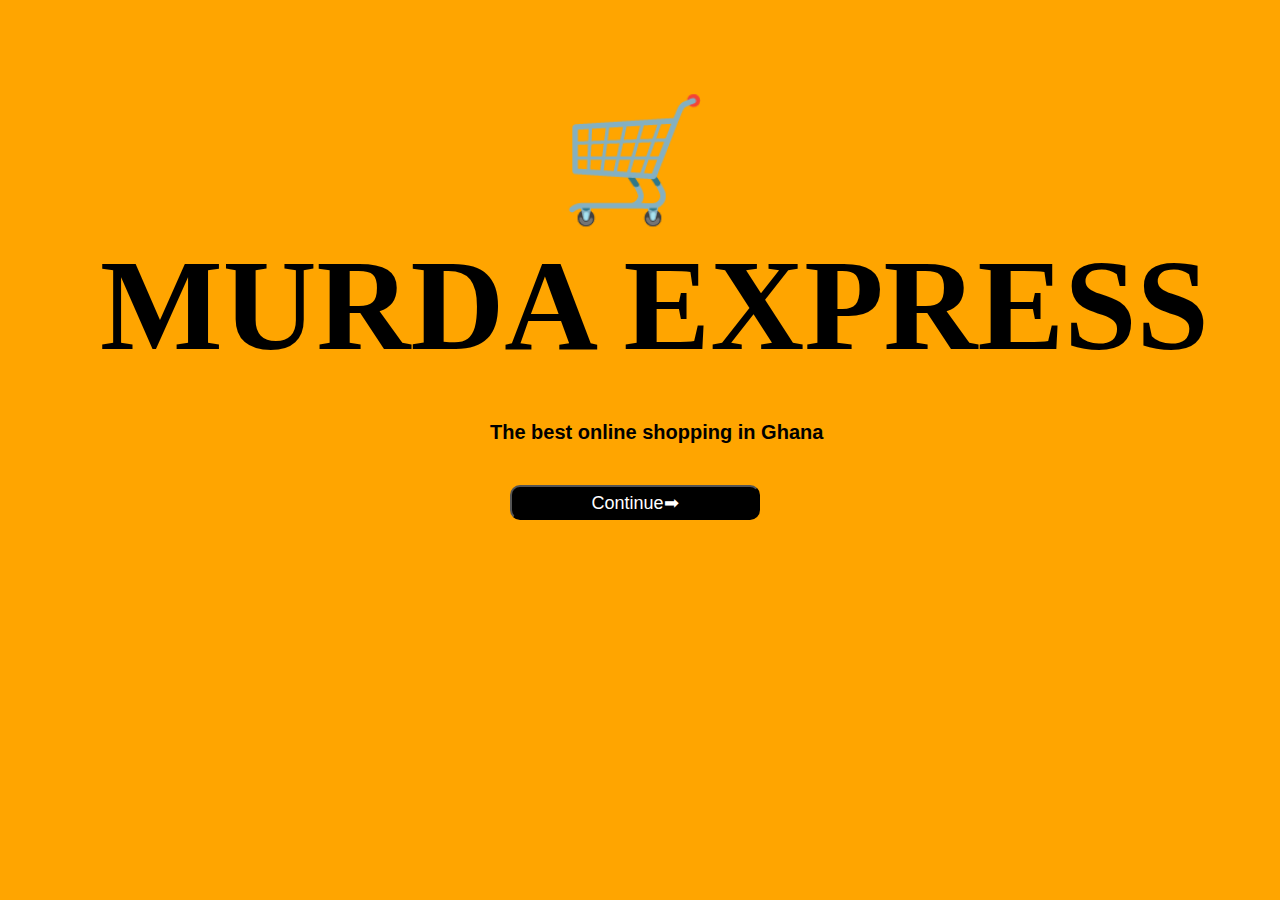
<file: index.html>
<!DOCTYPE html>
<html lang="en">
<head>
    <meta charset="UTF-8">
    <meta name="viewport" content="width=device-width, initial-scale=1.0">
    <title>WELCOME PAGE</title>
    <link rel="stylesheet" href="index.css">

</head>

<body>
<!--webimage-->
        <div class="img">
         <h1 class="image">🛒</h1>
</div><!--webimage div closed-->

<!--text-->
        <div class="text">
        <h1>MURDA EXPRESS</h1>
        <b>The best online shopping in Ghana</b>
</div><!--text div closed-->

<!--button-->
<div class="button">
<button><a href="busy.html">Continue➡</a></button>


</div><!--button div closed-->

    
</body>
</html>
</file>
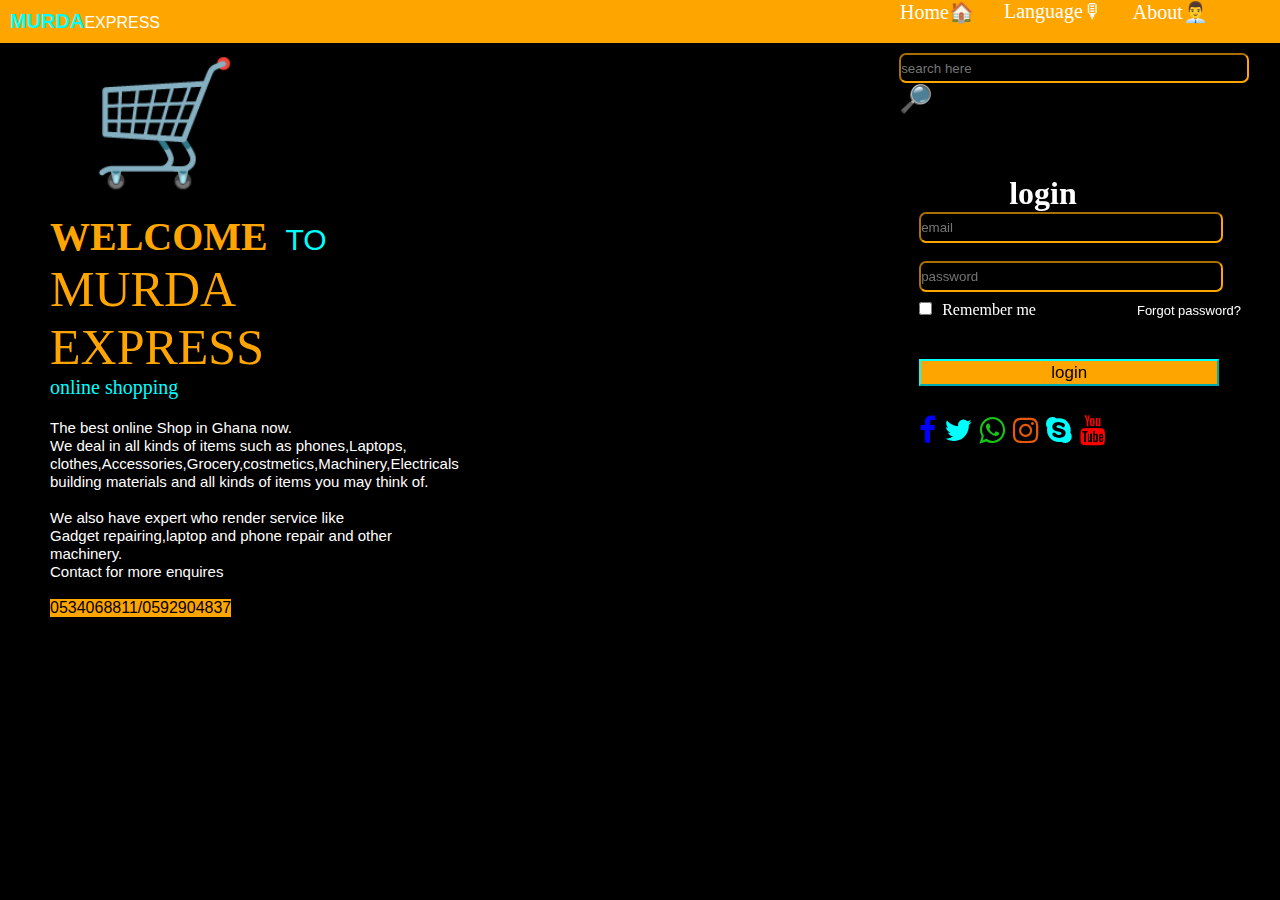
<file: busy.html>
<!DOCTYPE html>
<html lang="en">
<head>
    <meta charset="UTF-8">
    <meta name="viewport" content="width=device-width, initial-scale=1.0">
    <title>ATTYTUDE EXPRESS</title>
<link rel="stylesheet" href="busy.css">
</head>
<body>


    <!--logo-->
    <div class="container">
<div class="logo">
<b>MURDA</b><span>EXPRESS</span>
</div>


    <!--menu-->
    <div class="menu">
<ul>
    <li><a href="main.html">Home🏠</a></li>
    <div class="dropdown">
    <li><a href="#">Language🎙</a></li>
    <div class="drop-option">
        <a href="#">Hausa</a><br>
        <a href="#">Twi</a><br>
        <a href="#">English</a><br>
        <a href="#">Ewe</a><br>
        <a href="#">Ga</a>

    </div>
    </div>
    <li><a href="#">About👨‍💼</a></li>
    
</ul>
    </div>

</div>
<!--webtext-->
<div class="webtextimage">
<h1>🛒</h1>
</div><!--webtextimage div closed-->

<div class="page">
<div class="webtext">
<b>WELCOME</b><span> TO</span><br>
<b1>MURDA EXPRESS</b1><br>
<p>online shopping</p>
<p1>The best online Shop in Ghana now.<br>We deal in all kinds of items
such as phones,Laptops,<br>clothes,Accessories,Grocery,costmetics,Machinery,Electricals<br>
 building materials and all kinds of items you may think of.</p1><br><br>

 <p2>We also have expert who render service like<br>
Gadget repairing,laptop and phone repair and other machinery.<br>
Contact for more enquires</p2><br><br>

<p3>0534068811/0592904837</p3>
</div><!--webtext div closed-->

<!--search and login-->
<div class="searchandlogin">

<div class="search">
        <input type="search" placeholder="search here">
        <a href="#">🔎</a>
</div><!--search div closed-->
 
<div class="login">
    <h1>login</h1>
    <input class="inp1" type="email" placeholder="email"><br><br>
    <input class="inp2"  type="password" placeholder="password"><br>
    <input class="inp3" type="checkbox"><label class="l1">Remember me</label> 
    <a class="a1" href="#">Forgot password?</a><br>
    <button><a class="cn" href="#">login</a></button><br><br>

    

    
<div class="icons">
    <!-- Add icon library -->
<link rel="stylesheet" href="https://cdnjs.cloudflare.com/ajax/libs/font-awesome/4.7.0/css/font-awesome.min.css">

<!-- Add font awesome icons -->
<a href="#" class="fa fa-facebook"></a>
<a href="#" class="fa fa-twitter"></a>
<a href="#" class="fa fa-whatsapp"></a>
<a href="#" class="fa fa-instagram"></a>
<a href="#" class="fa fa-skype"></a>
<a href="#" class="fa fa-youtube"></a>
</div><!--icons closed-->



</div><!--search and login-->
</div><!--page div closed-->
</body>
</html>
</file>
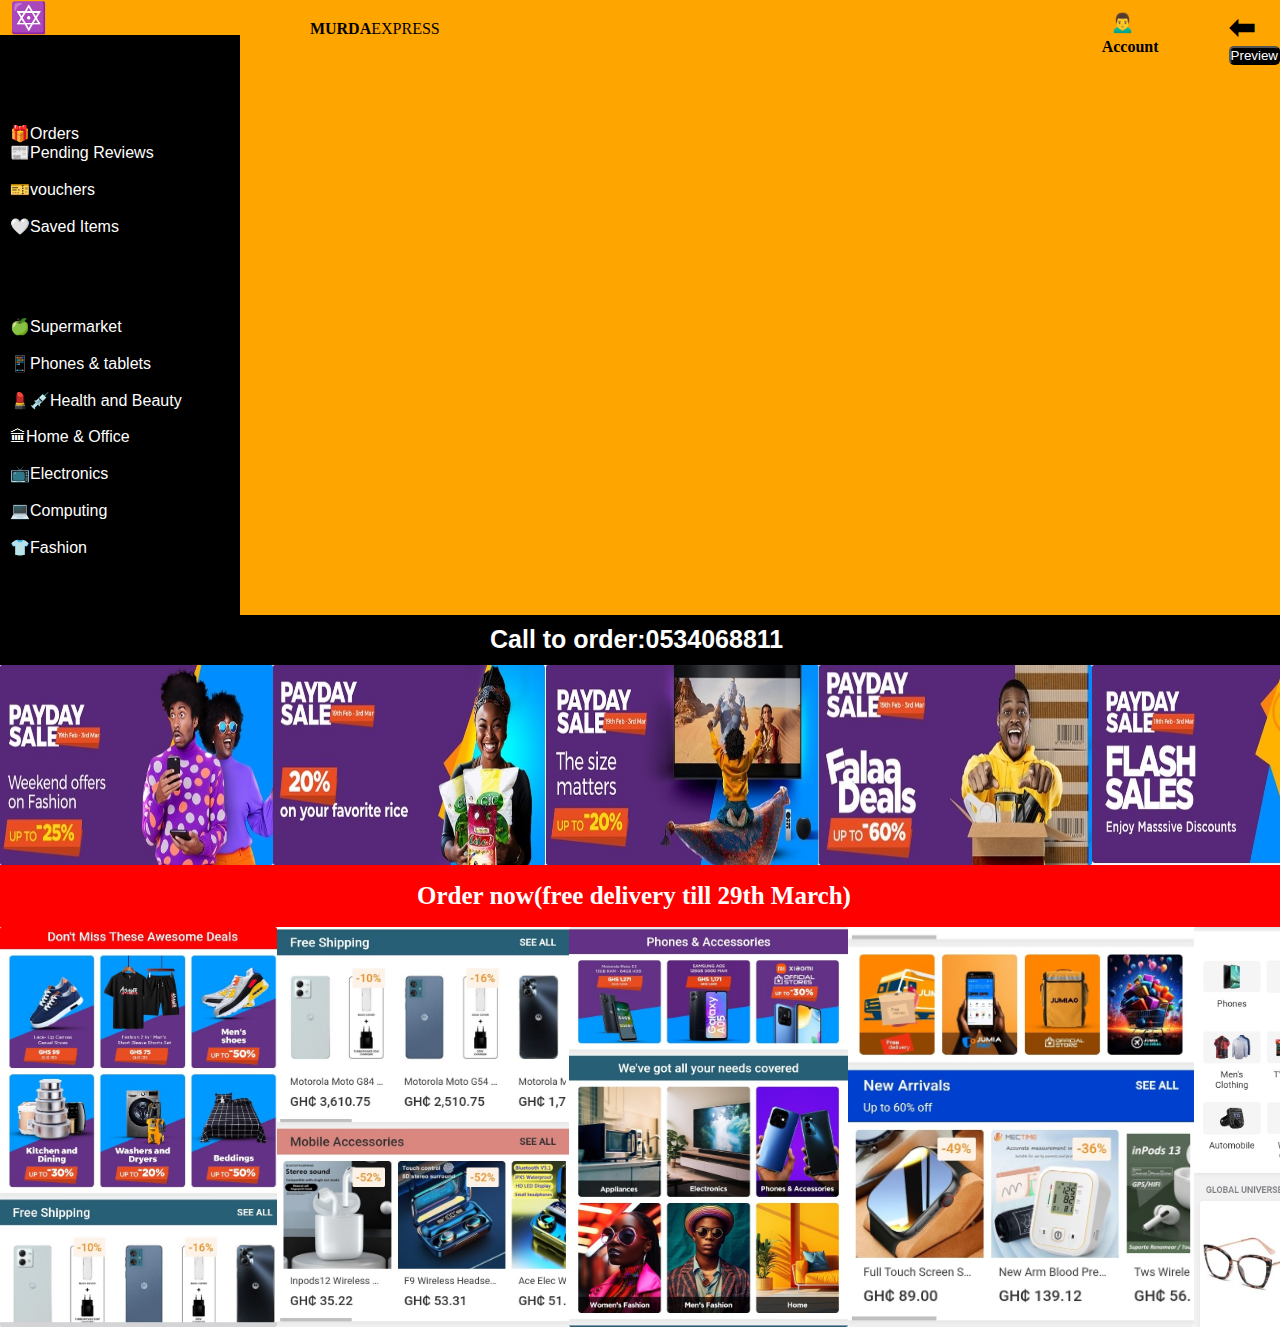
<file: main.html>
<!DOCTYPE html>
<html lang="en">
<head>
    <meta charset="UTF-8">
    <meta name="viewport" content="width=device-width, initial-scale=1.0">
    <title>Main page</title>
    <link rel="stylesheet" href="main.css">

</head>

<body>
    <!--menu container-->
    <div class="menucont">
    <div class="menu">
        <div class="dropdown">
<a class="a1" href="#">🔯</a>
            <div class="dropdown-options">

                <h1>MURDA EXPRESS</h1>
                <a href="#">🎁Orders</a><br>
                <a href="#">📰Pending Reviews</a><br><br>
                <a href="#">🎫vouchers</a><br><br>
                <a href="#">🤍Saved Items</a><br><br>
                
                <h2>OUR CATEGORIES</h2><br><br>
                <a href="#">🍏Supermarket</a><br><br>
                <a href="#">📱Phones &  tablets</a><br><br>
                <a href="#">💄💉Health and Beauty</a><br><br>
                <a href="#">🏛Home & Office</a><br><br>
                <a href="#">📺Electronics</a><br><br>
                <a href="#">💻Computing</a><br><br>
                <a href="#">👕Fashion</a><br><br>
            </div><!--dropdown-options-->

</div><!--drop down closed-->
    </div><!--menucont-->

    <div class="logo">
<b>MURDA</b><span>EXPRESS</span>

    </div><!--logo-->

    <div class="account">

<h1>🙍‍♂️<br><label>Account</label></h1>

    </div><!--account-->

<div class="basket">

    <h1>⬅</h1>

    <button><a href="busy.html">Preview</a></button>
</div><!--basket-->
    


</div><!--menucontainer div closed-->


<div class="telephone">
<b> Call to order:0534068811</b>
</div><!--telephone-->

<div class="image">
<img src="Screenshot_20240224-123235~2.jpg" alt="">
<img src="Screenshot_20240224-123247~2.jpg" alt="">
<img src="Screenshot_20240224-123252~2.jpg" alt="">
<img src="Screenshot_20240224-123258~3.jpg" alt="">
<img src="Screenshot_20240224-123303~2.jpg" alt="">
</div><!--image closed-->

<div class="order">
<b>Order now(free delivery till 29th March)</b>
</div><!--order-->


<div class="product">

<img src="Screenshot_20240224-123320~2.jpg" alt="">
<img src="Screenshot_20240224-123333~2.jpg" alt=""><br>
<img src="Screenshot_20240224-123341~2.jpg" alt="">
<img src="Screenshot_20240224-123357~3.jpg" alt="">
<img src="Screenshot_20240224-123709~2.jpg" alt="">









</body>
</html>
</file>
<file: index.css>
*{
    margin: 0px;
    padding:0px;
}
body{
    background: orange;
}
.img{
    margin-left: 560px;
    margin-top: 90px;
}
    .image{
        font-size: 120px;
        animation: my-style;
        animation-duration: 5s;
        animation-name: my-style;
        animation-iteration-count: infinite;
        animation-direction:alternate;
    }

    .image:hover{
        animation: 5s linear 5s infinite running  my-style;
    }

    @keyframes my-style {
        from{
            margin-left: -450px;
        } to{
            margin-left: 500px;
        }
        
    }


    .text{
        font-size: 65px;
        margin-left: 100px;
        padding-bottom: 30px;
        
    }
    .text h1{
        transition-delay: 1ms;
        transition-timing-function:ease-in-out ;
        transition-duration: 0.7s;
        transition-delay: 0s;
        font-family: 3em;
    }

    .text h1:hover{
        color: white;
        
    }
    .text b{
        font-size: 20px;
        margin-left: 390px;
        font-family: arial;
        
    }
    .button{
        margin-left: 510px;
    }
    .button button{
        width: 250px;
        height: 35px;
        background: black;
        border-radius: 10px;
        
    }
    .button a{
        text-decoration: none;
        font-size: 18px;
        color: white;
    }
</file>
<file: busy.css>
*{
    margin:0px;
    padding: 0px; 
    color: white;

}
/* logo */
.logo{
    padding: 10px;
}
.logo b{
    font-size: 20px;
    font-family:sans-serif;
    color: aqua;
}
.logo span{
    font-family: arial;
    color: white;
}


/* background*/
.container{
    background: orange;
    display: flex;
    gap: 700px;
}
body{
    background: black;
}
/*menu*/
.menu ul{
    list-style:  none;
    display: flex;
}
.menu ul li{
    padding-left: 30px;
}
.menu ul li a{
    text-decoration: none;
    font-size: 20px;

}
.menu ul li a:hover{
    color: aqua;
}

/* dropdown*/
.dropdown{
    position: relative;
    display: inline-block;
}


.drop-option a{
    text-decoration: none;
}


.drop-option{
    display: none;
    background: transparent;
    margin-left: 50px;
    

}


.drop-option a:hover{
    color: aqua;
}

.dropdown:hover .drop-option{
    display: block;
}

/*webtext*/
.webtextimage h1{
    padding: 50px;
    font-size: 120px;
    margin-left: 40px;
    margin-top: -40px;
    animation: my-style;
    animation-duration: 5s;
    animation-iteration-count: infinite;
}
.webtextimage h1:hover{
    animation: 5s linear 0s infinite running my-style;
} 
@keyframes my-style {
    from{
        margin-left: 0px;
    } to{
        margin-left: 200px;
    }
    
}

.webtext{
    margin-left: 50px;
    margin-top: -30px;
}

.webtext b{
    font-size: 40px;
    color: orange;
    font-family: cursive;
    padding-right: 10px;
}
.webtext span{
    font-size: 30px;
    font-family: arial;
    color: aqua;
}
.webtext b1{
    font-size: 50px;
    color: orange;   
    font-weight: 200px; 
}
.webtext p{
    font-size: 20px;
    color: aqua;
    padding-bottom: 20px;
}
.webtext p1{
    font-size: 15px;
    font-family: arial;
}
.webtext p2{
    font-size: 15px;
    font-family: arial;
}
.webtext p3{
    background: orange;
    color: black;
    font-family: arial;
    display: inline-block;
}
.page{
    display: flex;
    gap: 500px;
}
.searchandlogin{
    margin-top: -190px;
}
.search input{
    width: 350px;
    height: 30px;
    border-radius: 7px;
    color:white;
    border-color: orange;
    border: 3x solid;
    caret-color: black;
    background:transparent;
}
    .search{
        margin-left: -60px;
        padding-bottom: 60px;
    }
    .search a{
        text-decoration: none;
        font-size: 27px;
        color: orange;
    }
    .search a:hover{
        color: aqua;
    }
    .login{
        width:350px;
        height: 340px;
        border: 5x solid;
        background:transparent;
        backdrop-filter: blur(15px);
        margin-left: -50px;
        border-radius: 20px;
        border-color: orange;
    }

    .login h1{
        color:white;
        margin-left: 100px;
    }

     .inp1{
        width: 300px;
        height: 27px;
        margin-left: 10px;
        border-radius: 7px;
        border-color:orange;
        border: 3x solid;
        color:white;
        caret-color: white;
        background: transparent;
    }
    
    .inp2{
        width: 300px;
        height: 27px;
        margin-left: 10px;
        border-radius: 7px;
        border-color:orange;
        border: 3x solid;
        color: white;
        caret-color: white;
        background: transparent;
    }
      .a1{
        margin-left: 97px;
        color: white;
        font-family: arial;
        text-decoration: none;
        font-size: small;
      }
      .inp3,.l1{
        margin-top: 10px;
        margin-left: 10px;
        color: white;
      }

      button{
        margin-top: 40px;
        width: 300px;
        height: 27px;
        background: orange;
        border: 3x solid;
        border-color: aqua;
        margin-left: 10px;
      }
      .cn{
        color: black;
        font-size: 17px;
        text-decoration: none;
      }

      
    .icons{
        width: 200px;
        height: auto;
        font-size: 30px;
        padding: 10px;
    
    }
    
    .icons a{
        text-decoration: none;
    }
    .fa-facebook{
        color: blue;
        
        
    }
    .fa-facebook:hover{
        color: aliceblue;
    }
    .fa-twitter{
        color: aqua;
        

    }

    .fa-twitter:hover{
        color: aliceblue;
    }    
    .fa-whatsapp{
        color: rgb(23, 196, 23);
        
    }
    .fa-whatsapp:hover{
        color: aliceblue;
    }
    .fa-instagram{
        color: rgb(228, 90, 10);
    }
    .fa-instagram:hover{
        color: aliceblue;
    }
    .fa-skype{
        color: aqua;
    }
    .fa-skype:hover{
        color: aliceblue;
    }
    .fa-youtube{
        color: red;
    }
    .fa-youtube:hover{
        color: aliceblue;
    }
</file>
<file: main.css>
*{
    margin: 0px;
    padding: 0px;
    color: black;
}
.menu h1{
    margin-top: 5px;
}
.menucont{
    display: flex;
    gap: 70px;   
    background: orange;
}
.logo{
    padding-top: 20px;
}
.account{
    padding-left: 600px;
}
.account label{
    font-size: medium;
    margin-left: -8px;
}
.account h1{
    font-size:20px;
    margin-top: 10px;
}
.basket{
    margin-top: 8px;
}
.basket button{
      background: black;
    border-radius: 5px;

    
}

.basket a{
    color: white;
    text-decoration: none;
}
.dropdown{
    display: inline-block;
    position: relative;
    border: 3x solid;
}
.dropdown-options{
    display: none;
    background: black;
    color: white;
    border: 3x solid;
    padding:10px;
    height: 560px;
}
.dropdown-options a{
    color: white;
    text-decoration: none;
    font-family: arial;
    border:3x solid;
    

}
.dropdown-options a:hover{
    color: orange;
}
.a1{
    font-size: 30px;
    text-decoration: none;
    padding: 10px;
    margin-top: 10px;
}
.dropdown:hover .dropdown-options{
    display: block;
}
.telephone{
    background: black;
    height: 30px;
    padding: 10px;
}
.telephone b{
    color: white;
    font-family: arial;
    padding: 30px;
    margin-left: 450px;
    margin-top: 10x;
    font-size: 25px;
}
img{
    width: 273px;
    height: 200px;
    border-radius: 2px;

}
.image{
    display: flex;
}
.order{
    
    background: red;
    padding: 17px;
}
.order b{
    color: white;
    font-size: 25px;
    margin-left: 400px;

    
}
.product img{
    width: 350px;
    height: 400px;
}
.product{
    display: flex;
}
</file>
